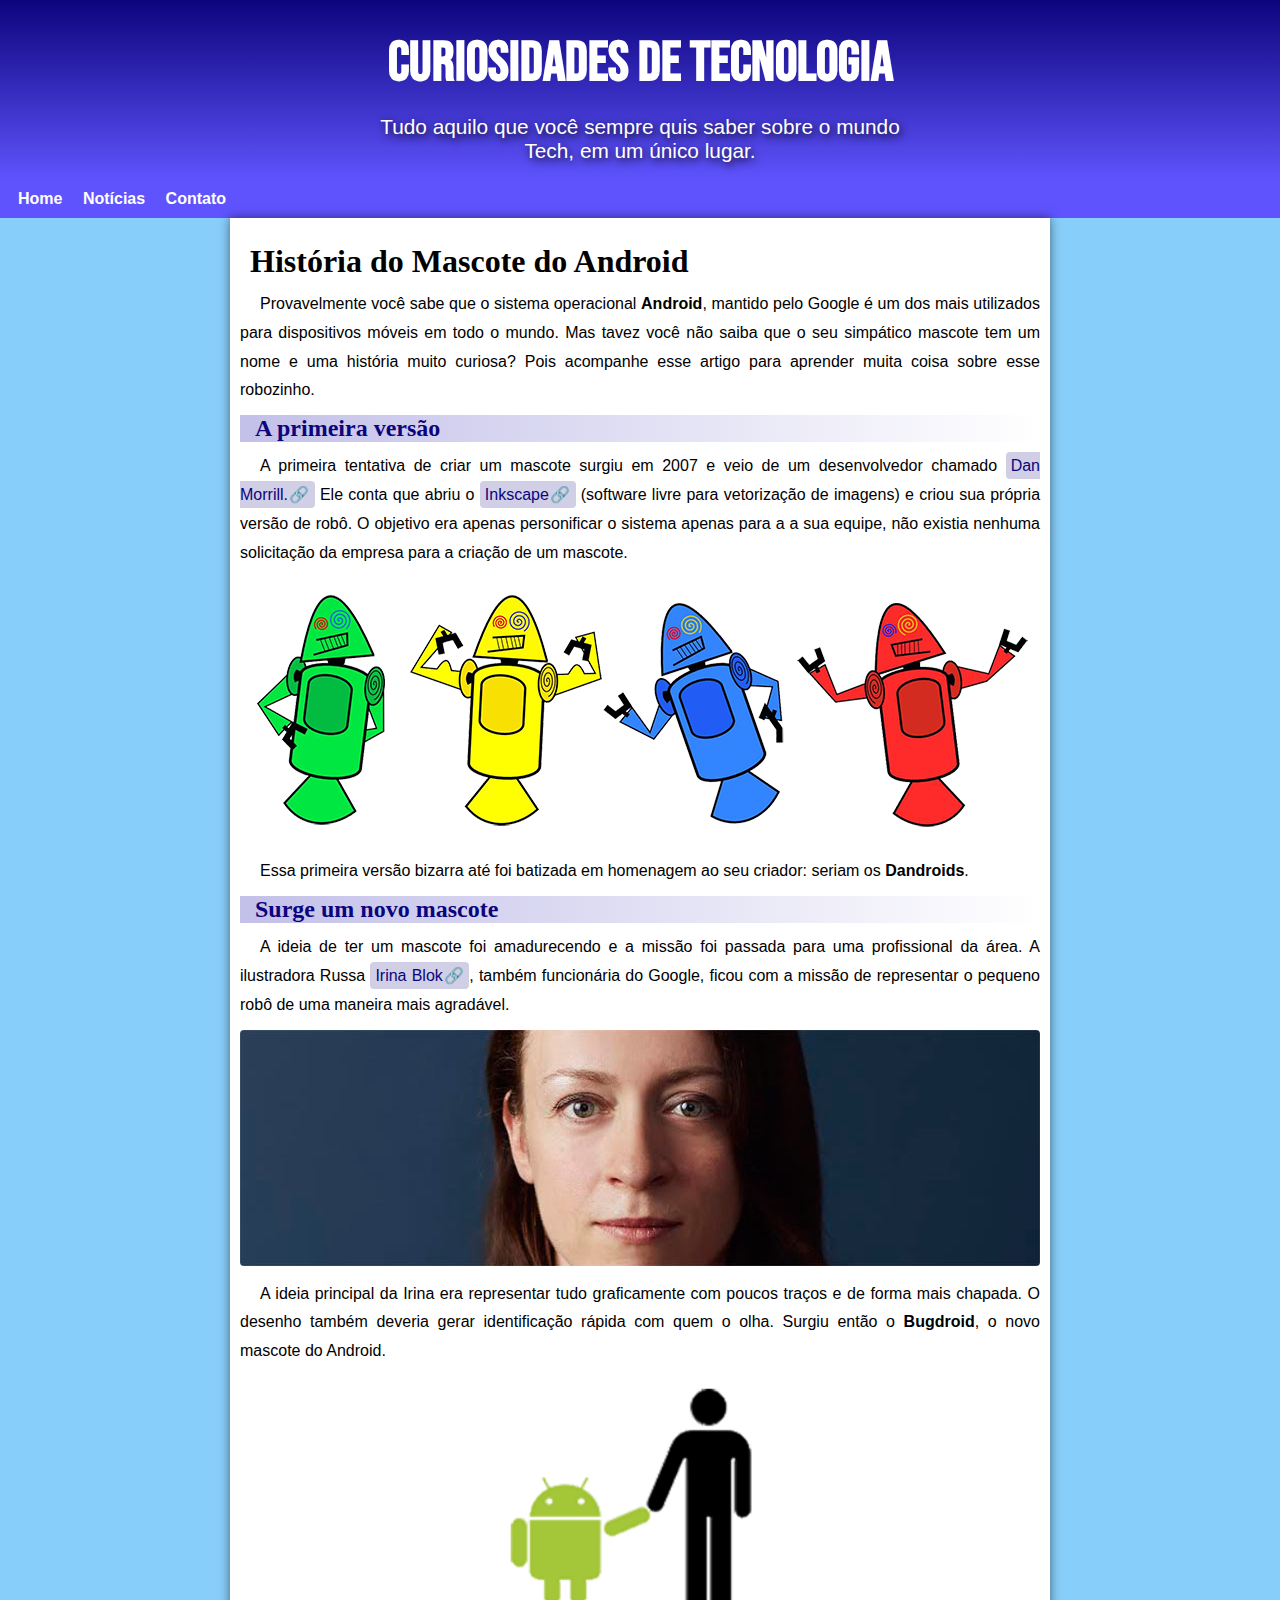
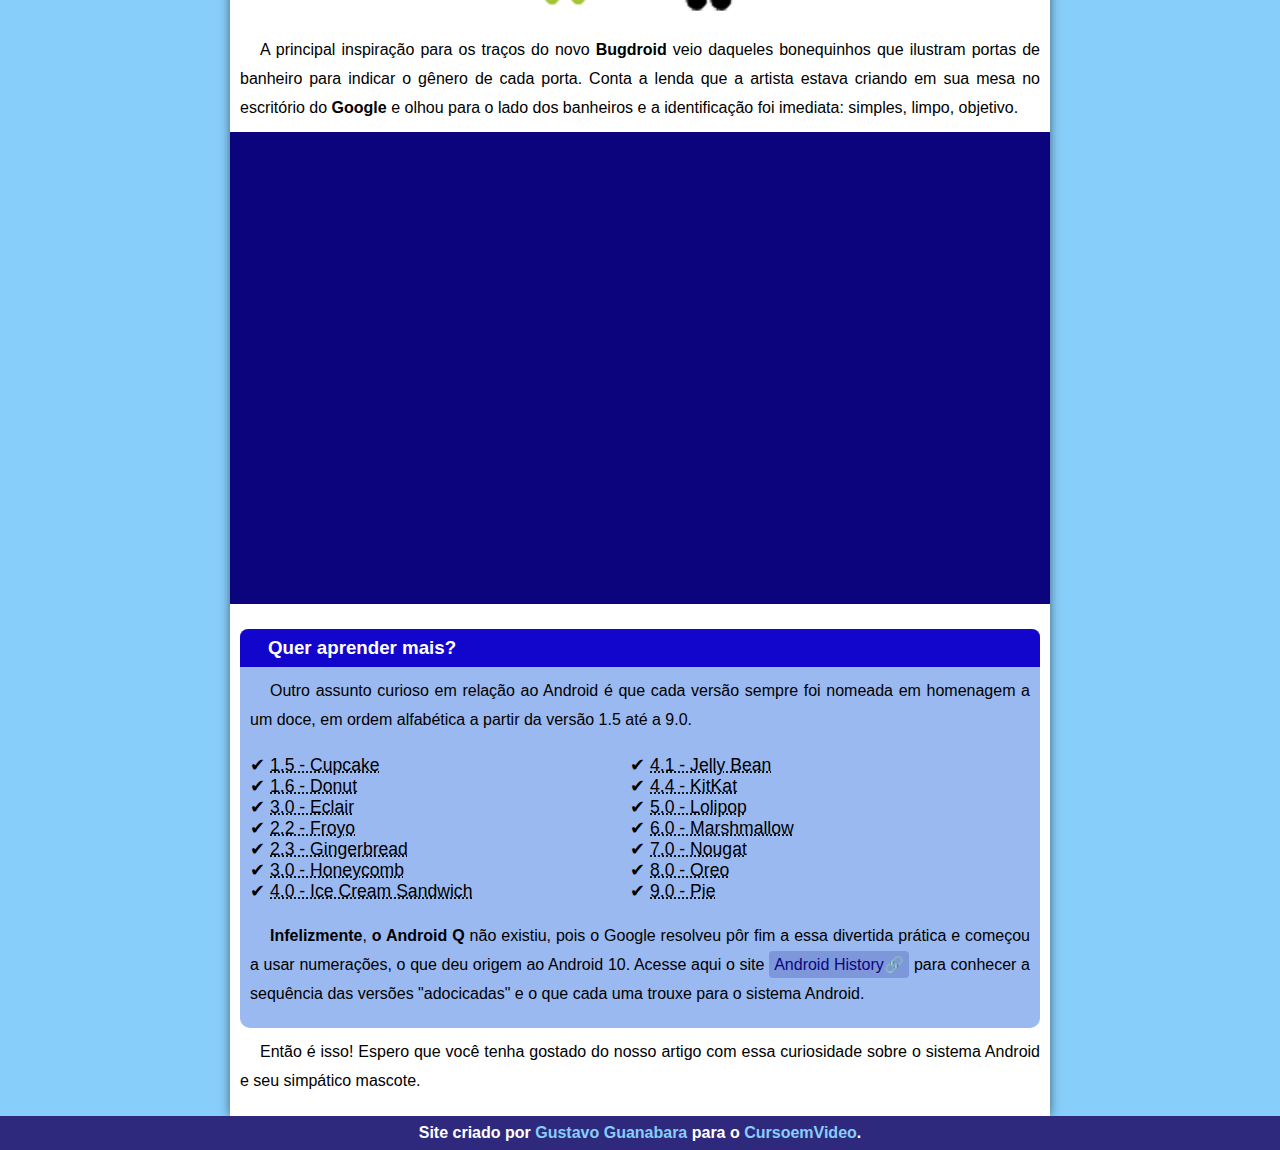
<file: index.html>
<!DOCTYPE html>
<html lang="pt-br">

<head>
  <meta charset="UTF-8">
  <meta http-equiv="X-UA-Compatible" content="IE=edge">
  <meta name="viewport" content="width=device-width, initial-scale=1.0">
  <link rel="shortcut icon" href="imagens/favicon.ico" type="image/x-icon">
  <!--Fonte do google fontes-->
  <link href="https://fonts.googleapis.com/css2?family=Bebas+Neue&family=Fira+Sans:wght@700&family=Inter:wght@100;400;700;900&family=Oswald&display=swap" rel="stylesheet">
  <!--Fonte do google fontes-->
  <link rel="stylesheet" href="style.css">
  <title>Curiosidades da Tecnologia</title>
</head>

<body>

  <header>

    <h1>Curiosidades de Tecnologia</h1>

    <p>
      Tudo aquilo que você sempre quis saber sobre o mundo <br> Tech, em um único lugar.
    </p>

  </header>

  <nav>
    <a href="#">Home</a>
    <a href="#">Notícias</a>
    <a href="#">Contato</a>
  </nav>


  <main>

    <h1>História do Mascote do Android</h1>

    <p>
      Provavelmente você sabe que o sistema operacional <strong>Android</strong>, mantido pelo Google é um dos mais utilizados para dispositivos móveis em todo o mundo. Mas tavez você não saiba que o seu simpático mascote tem um nome e uma história muito curiosa? Pois acompanhe esse artigo para aprender muita coisa sobre esse robozinho.
    </p>

    <h2>A primeira versão</h2>

    <p>
      A primeira tentativa de criar um mascote surgiu em 2007 e veio de um desenvolvedor chamado <a target="_blank" href="https://androidcommunity.com/dan-morrill-shows-us-the-android-mascot-that-almost-was-20130103/">Dan Morrill.</a> Ele conta que abriu o <a href="https://inkscape.org/pt-br/" target="_blank">Inkscape</a> (software livre para vetorização de imagens) e criou sua própria versão de robô. O objetivo era apenas personificar o sistema apenas para a a sua equipe, não existia nenhuma solicitação da empresa para a criação de um mascote.
    </p>

    <picture>
      <source media="(max-width: 600px)" srcset="imagens/dan-droids-pq.png">
      <img src="imagens/dan-droids.png" alt="">
    </picture>

    <p>Essa primeira versão bizarra até foi batizada em homenagem ao seu criador: seriam os <strong>Dandroids</strong>.
    </p>

    <h2>Surge um novo mascote</h2>

    <p>
      A ideia de ter um mascote foi amadurecendo e a missão foi passada para uma profissional da área. A ilustradora Russa <a href="https://www.irinablok.com/ " target="_blank">Irina Blok</a>, também funcionária do Google, ficou com a missão de representar o pequeno robô de uma maneira mais agradável.
    </p>

    <picture>
      <source media="(max-width: 600px)" srcset="imagens/irina-blok-pq.jpg">
      <img src="imagens/irina-blok.jpg" alt="">
    </picture>

    <p>
      A ideia principal da Irina era representar tudo graficamente com poucos traços e de forma mais chapada. O desenho também deveria gerar identificação rápida com quem o olha. Surgiu então o <strong>Bugdroid</strong>, o novo mascote do Android.
    </p>


    <img class="bugdroid" src="imagens/bugdroid.png" alt="">

    <p>
      A principal inspiração para os traços do novo <strong>Bugdroid</strong> veio daqueles bonequinhos que ilustram portas de banheiro para indicar o gênero de cada porta. Conta a lenda que a artista estava criando em sua mesa no escritório do <strong>Google</strong> e olhou para o lado dos banheiros e a identificação foi imediata: simples, limpo, objetivo.
    </p>

    <div class="video">
      <iframe width="560" height="315" src="https://www.youtube.com/embed/l2UDgpLz20M" title="YouTube video player" frameborder="0" allow="accelerometer; autoplay; clipboard-write; encrypted-media; gyroscope; picture-in-picture" allowfullscreen></iframe>
    </div>

    <aside>
      <h3>Quer aprender mais?</h3>
      <p>
        Outro assunto curioso em relação ao Android é que cada versão sempre foi nomeada em homenagem a um doce, em ordem alfabética a partir da versão 1.5 até a 9.0.
      </p>
      <ul>

        <div class="grid">

          <div class="item1">
            <abbr title="Bolo de copo">
              <li>1.5 - Cupcake</li>
            </abbr>
            <abbr title="Rosquinha">
              <li>1.6 - Donut</li>
            </abbr>
            <abbr title="Bomba">
              <li>3.0 - Eclair</li>
            </abbr>
            <abbr title="Iorgute Congelado">
              <li>2.2 - Froyo</li>
            </abbr>
            <abbr title="Biscoito de Gengibre">
              <li>2.3 - Gingerbread</li>
            </abbr>
            <abbr title="Favo de Mel">
              <li>3.0 - Honeycomb</li>
            </abbr>
            <abbr title="Sanduíche de Sorvete">
              <li>4.0 - Ice Cream Sandwich</li>
          </div>


          <div class="item2">
            </abbr>
            <abbr title="Jujuba">
              <li>4.1 - Jelly Bean</li>
            </abbr>
            <abbr title="Kitkat">
              <li>4.4 - KitKat</li>
            </abbr>
            <abbr title="Pirulito">
              <li>5.0 - Lolipop</li>
            </abbr>
            <abbr title="Marshmallow">
              <li>6.0 - Marshmallow</li>
            </abbr>
            <abbr title="Torrone">
              <li>7.0 - Nougat</li>
            </abbr>
            <abbr title="Oreo">
              <li>8.0 - Oreo</li>
            </abbr>
            <abbr title="Torta">
              <li>9.0 - Pie</li>
            </abbr>
          </div>
        </div>

      </ul>
      <p>
        <strong>Infelizmente</strong>, <strong>o Android Q</strong> não existiu, pois o Google resolveu pôr fim a essa divertida prática e começou a usar numerações, o que deu origem ao Android 10.
        Acesse aqui o site <a href="https://www.android.com/intl/pt-BR_br/history/" target="_blank">Android History</a> para conhecer a sequência das versões "adocicadas" e o que cada uma trouxe para o sistema Android.
      </p>
    </aside>

    <p>
      Então é isso! Espero que você tenha gostado do nosso artigo com essa curiosidade sobre o sistema Android e seu simpático mascote.
    </p>


  </main>

  <footer>
    <p>Site criado por <a href="https://gustavoguanabara.github.io/" target="_blank">Gustavo Guanabara</a> para o <a href="https://www.youtube.com/@CursoemVideo" target="_blank">CursoemVideo</a>.</p>
  </footer>

</body>

</html>
</file>
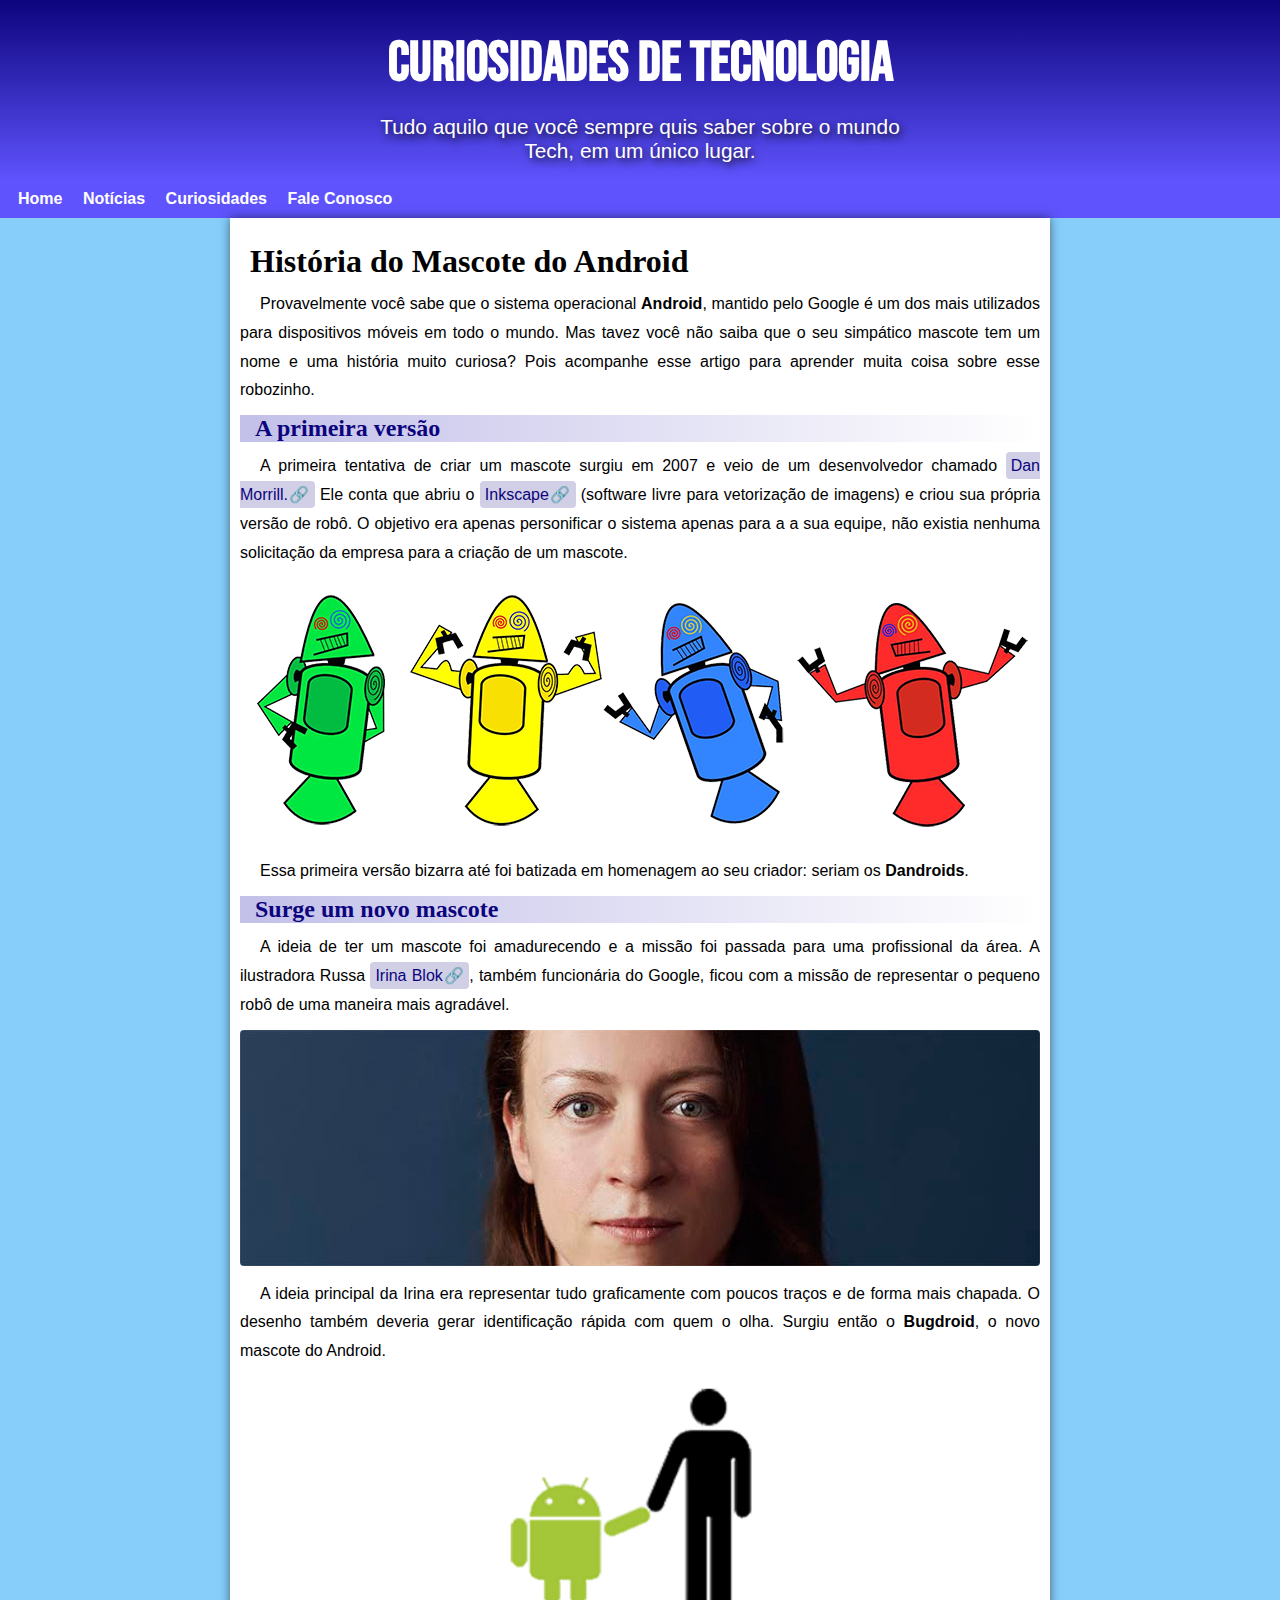
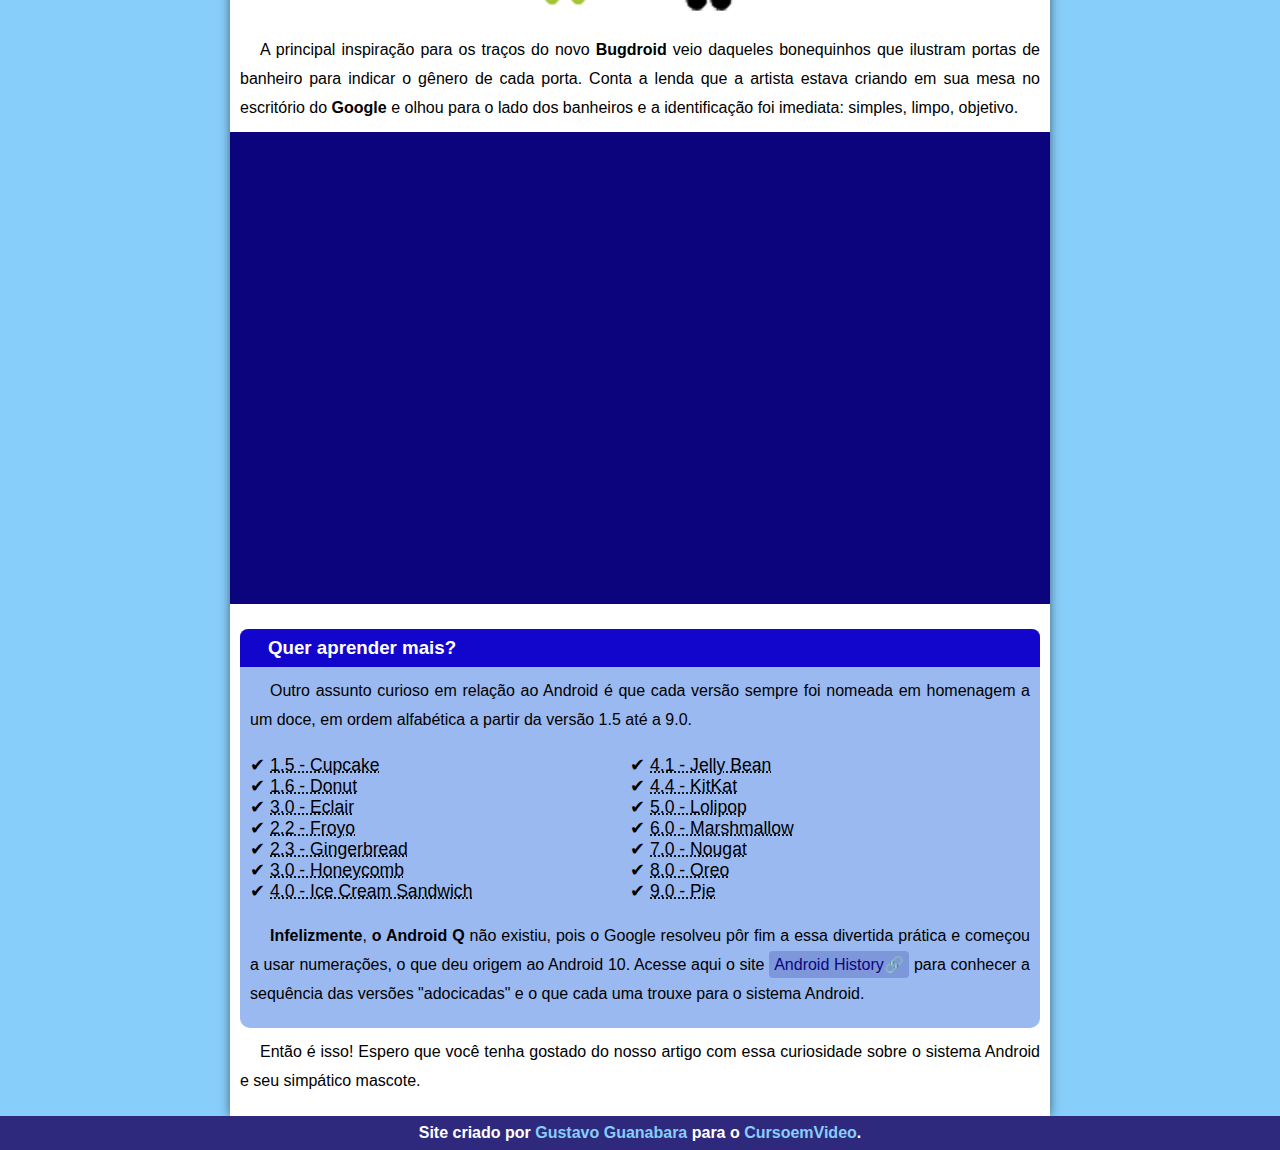
<file: index.html.html>
<!DOCTYPE html>
<html lang="pt-br">

<head>
  <meta charset="UTF-8">
  <meta http-equiv="X-UA-Compatible" content="IE=edge">
  <meta name="viewport" content="width=device-width, initial-scale=1.0">
  <link rel="shortcut icon" href="imagens/favicon.ico" type="image/x-icon">
  <!--Fonte do google fontes-->
  <link href="https://fonts.googleapis.com/css2?family=Bebas+Neue&family=Fira+Sans:wght@700&family=Inter:wght@100;400;700;900&family=Oswald&display=swap" rel="stylesheet">
  <!--Fonte do google fontes-->
  <link rel="stylesheet" href="style.css">
  <title>Curiosidades da Tecnologia</title>
</head>

<body>

  <header>

    <h1>Curiosidades de Tecnologia</h1>

    <p>
      Tudo aquilo que você sempre quis saber sobre o mundo <br> Tech, em um único lugar.
    </p>

  </header>

  <nav>
    <a href="#">Home</a>
    <a href="#">Notícias</a>
    <a href="#">Curiosidades</a>
    <a href="#">Fale Conosco</a>
  </nav>


  <main>

    <h1>História do Mascote do Android</h1>

    <p>
      Provavelmente você sabe que o sistema operacional <strong>Android</strong>, mantido pelo Google é um dos mais utilizados para dispositivos móveis em todo o mundo. Mas tavez você não saiba que o seu simpático mascote tem um nome e uma história muito curiosa? Pois acompanhe esse artigo para aprender muita coisa sobre esse robozinho.
    </p>

    <h2>A primeira versão</h2>

    <p>
      A primeira tentativa de criar um mascote surgiu em 2007 e veio de um desenvolvedor chamado <a target="_blank" href="https://androidcommunity.com/dan-morrill-shows-us-the-android-mascot-that-almost-was-20130103/">Dan Morrill.</a> Ele conta que abriu o <a href="https://inkscape.org/pt-br/" target="_blank">Inkscape</a> (software livre para vetorização de imagens) e criou sua própria versão de robô. O objetivo era apenas personificar o sistema apenas para a a sua equipe, não existia nenhuma solicitação da empresa para a criação de um mascote.
    </p>

    <picture>
      <source media="(max-width: 600px)" srcset="imagens/dan-droids-pq.png">
      <img src="imagens/dan-droids.png" alt="">
    </picture>

    <p>Essa primeira versão bizarra até foi batizada em homenagem ao seu criador: seriam os <strong>Dandroids</strong>.
    </p>

    <h2>Surge um novo mascote</h2>

    <p>
      A ideia de ter um mascote foi amadurecendo e a missão foi passada para uma profissional da área. A ilustradora Russa <a href="https://www.irinablok.com/ " target="_blank">Irina Blok</a>, também funcionária do Google, ficou com a missão de representar o pequeno robô de uma maneira mais agradável.
    </p>

    <picture>
      <source media="(max-width: 600px)" srcset="imagens/irina-blok-pq.jpg">
      <img src="imagens/irina-blok.jpg" alt="">
    </picture>

    <p>
      A ideia principal da Irina era representar tudo graficamente com poucos traços e de forma mais chapada. O desenho também deveria gerar identificação rápida com quem o olha. Surgiu então o <strong>Bugdroid</strong>, o novo mascote do Android.
    </p>


    <img class="bugdroid" src="imagens/bugdroid.png" alt="">

    <p>
      A principal inspiração para os traços do novo <strong>Bugdroid</strong> veio daqueles bonequinhos que ilustram portas de banheiro para indicar o gênero de cada porta. Conta a lenda que a artista estava criando em sua mesa no escritório do <strong>Google</strong> e olhou para o lado dos banheiros e a identificação foi imediata: simples, limpo, objetivo.
    </p>

    <div class="video">
      <iframe width="560" height="315" src="https://www.youtube.com/embed/l2UDgpLz20M" title="YouTube video player" frameborder="0" allow="accelerometer; autoplay; clipboard-write; encrypted-media; gyroscope; picture-in-picture" allowfullscreen></iframe>
    </div>

    <aside>
      <h3>Quer aprender mais?</h3>
      <p>
        Outro assunto curioso em relação ao Android é que cada versão sempre foi nomeada em homenagem a um doce, em ordem alfabética a partir da versão 1.5 até a 9.0.
      </p>
      <ul>

        <div class="grid">

          <div class="item1">
            <abbr title="Bolo de copo">
              <li>1.5 - Cupcake</li>
            </abbr>
            <abbr title="Rosquinha">
              <li>1.6 - Donut</li>
            </abbr>
            <abbr title="Bomba">
              <li>3.0 - Eclair</li>
            </abbr>
            <abbr title="Iorgute Congelado">
              <li>2.2 - Froyo</li>
            </abbr>
            <abbr title="Biscoito de Gengibre">
              <li>2.3 - Gingerbread</li>
            </abbr>
            <abbr title="Favo de Mel">
              <li>3.0 - Honeycomb</li>
            </abbr>
            <abbr title="Sanduíche de Sorvete">
              <li>4.0 - Ice Cream Sandwich</li>
          </div>


          <div class="item2">
            </abbr>
            <abbr title="Jujuba">
              <li>4.1 - Jelly Bean</li>
            </abbr>
            <abbr title="Kitkat">
              <li>4.4 - KitKat</li>
            </abbr>
            <abbr title="Pirulito">
              <li>5.0 - Lolipop</li>
            </abbr>
            <abbr title="Marshmallow">
              <li>6.0 - Marshmallow</li>
            </abbr>
            <abbr title="Torrone">
              <li>7.0 - Nougat</li>
            </abbr>
            <abbr title="Oreo">
              <li>8.0 - Oreo</li>
            </abbr>
            <abbr title="Torta">
              <li>9.0 - Pie</li>
            </abbr>
          </div>
        </div>

      </ul>
      <p>
        <strong>Infelizmente</strong>, <strong>o Android Q</strong> não existiu, pois o Google resolveu pôr fim a essa divertida prática e começou a usar numerações, o que deu origem ao Android 10.
        Acesse aqui o site <a href="https://www.android.com/intl/pt-BR_br/history/" target="_blank">Android History</a> para conhecer a sequência das versões "adocicadas" e o que cada uma trouxe para o sistema Android.
      </p>
    </aside>

    <p>
      Então é isso! Espero que você tenha gostado do nosso artigo com essa curiosidade sobre o sistema Android e seu simpático mascote.
    </p>


  </main>

  <footer>
    <p>Site criado por <a href="https://gustavoguanabara.github.io/" target="_blank">Gustavo Guanabara</a> para o <a href="https://www.youtube.com/@CursoemVideo" target="_blank">CursoemVideo</a>.</p>
  </footer>

</body>

</html>
</file>
<file: style.css>
* {
  margin: 0px;
  padding: 0px;
}

@font-face {
  font-family: "android";
  src: url("../fontes/idroid.otf") format("opentype");
}

:root {
  --cor00: #5f53fd;
  --cor01: #2f297d;
  --cor02: #87cefa;
  --cor03: #1306cc;
  --cor04: #0c047d;
  --cor05: #ffffff;
  --cor06: #000000;
}

body {
  background-color: var(--cor02);
}

header {
  min-height: 180px;
  text-align: center;
  background-image: linear-gradient(#0c047d, #5f53fd);
  color: white;
}

header h1 {
  font-family: "Bebas Neue", cursive;
  padding-top: 30px;
  font-size: 3.5rem;
  margin-bottom: 15px;
}

header p {
  font-family: Arial, Helvetica, sans-serif;
  font-size: 1.3rem;
  text-shadow: black 2px 3px 8px;
  padding: 3px;
}

nav {
  background-color: var(--cor00);
  padding: 10px;
  font-family: Arial, Helvetica, sans-serif;
  font-weight: bolder;
}

nav a {
  text-decoration: none;
  color: var(--cor05);
  padding: 8px;
}

nav a:hover {
  background-color: var(--cor01);
  border-radius: 4px;
  transition: 0.5s;
}

main {
  min-width: 300px;
  max-width: 800px;
  margin: auto;
  background-color: var(--cor05);
  box-shadow: 0px 0px 10px rgb(0 0 0 / 51%);
  padding: 10px;
}

main img {
  max-width: 100%;
  border-radius: 4px;
}

main p {
  text-indent: 20px;
  margin: 10px 0px 10px 0px;
  line-height: 1.8rem;
  font-family: Arial, Helvetica, sans-serif;
  text-align: justify;
  font-size: 1rem;
}

main h1 {
  margin-top: 15px;
  text-indent: 10px;
  font-family: Idroid;
  font-size: 2rem;
  color: var(--cor06);
}

main h2 {
  font-family: Idroid;
  color: var(--cor04);
  background-image: linear-gradient(to right, #625bc562, transparent);
  padding-left: 15px;
}

main strong {
  font-weight: bolder;
}

main a {
  text-decoration: none;
  background-color: #0c047d31;
  padding: 5px;
  border-radius: 4px;
  color: var(--cor04);
}

main a::after {
  content: "\1F517";
}

main a:hover {
  text-decoration: underline;
}

.bugdroid {
  height: 250px;
  display: block;
  margin: auto;
}

.video {
  background-color: var(--cor04);
  padding: 20px;
  margin: 0px -10px 0px -10px;
  padding-bottom: 56.5%;
  position: relative;
}

.video iframe {
  position: absolute;
  top: 5%;
  left: 5%;
  width: 90%;
  height: 90%;
}

aside {
  margin-top: 30px;
  background-color: #9ab9f1;
  padding: 10px;
  border-radius: 0px 0px 10px 10px;
}

aside h3 {
  font-family: Arial, Helvetica, sans-serif;
  background-color: var(--cor03);
  color: var(--cor05);
  margin: -15px -10px 0px -10px;
  padding: 8px;
  text-indent: 20px;
  border-radius: 8px 8px 0px 0px;
}

ul {
  list-style-position: inside;
  font-family: Arial, Helvetica, sans-serif;
  font-size: 1.1rem;
  padding: 10px;
}

li {
  list-style: "\2714\00A0";
  margin-left: 10px;
}

.grid {
  display: grid;
  grid-template-columns: 1fr 1fr;
}

footer {
  text-align: center;
  background-color: var(--cor01);
  color: var(--cor05);
  font-family: Arial, Helvetica, sans-serif;
  font-weight: bold;
  padding: 8px;
}

footer a {
  text-decoration: none;
  color: var(--cor02);
}
</file>
